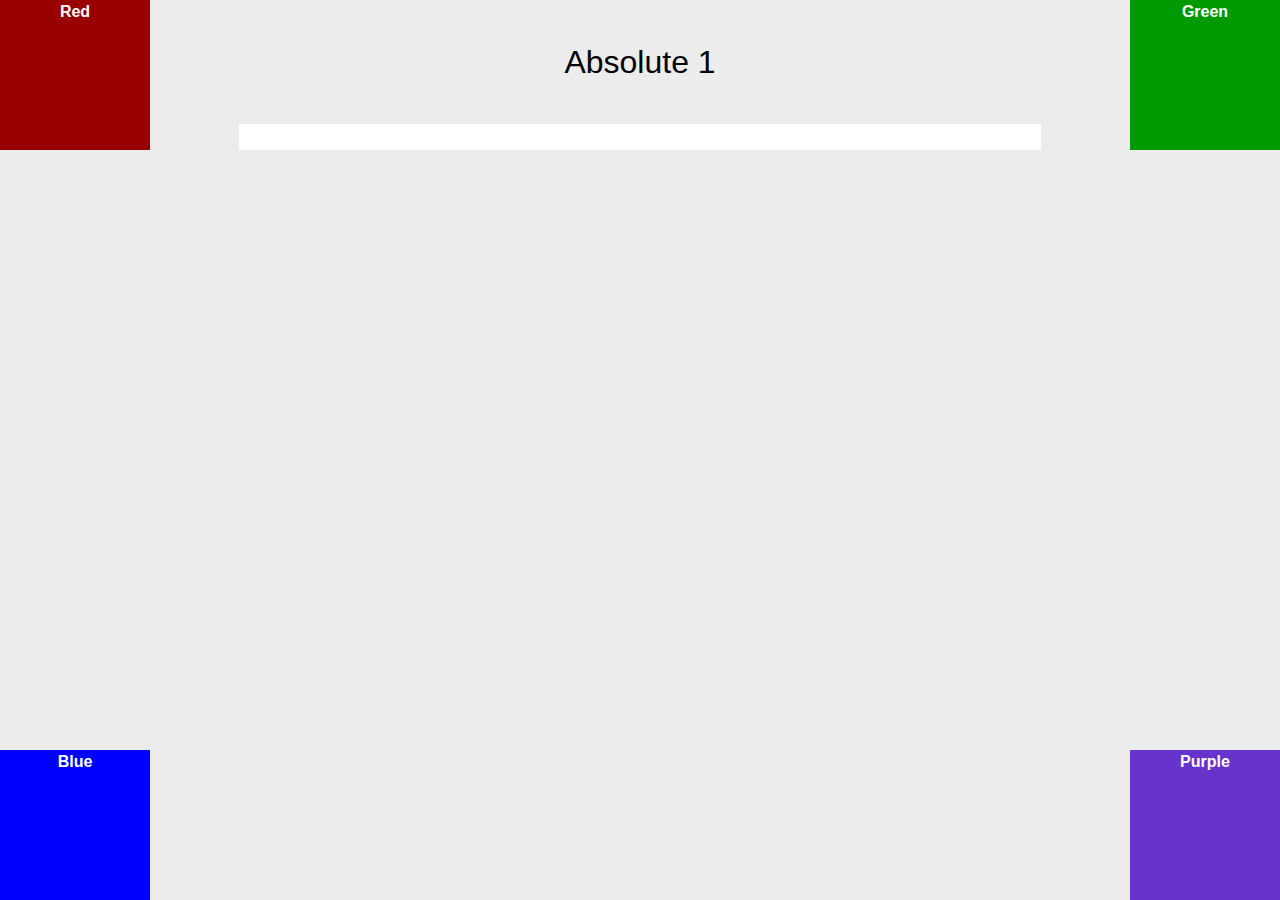
<file: positioning-lab/absolute-1.html>
<!DOCTYPE html>
<html lang="en">
<head>
<meta charset="UTF-8" />
<title>Positioning Lab</title>
<style type="text/css">
* {
	margin: 0px;
	padding: 0px;
}
body {
	background-color: #ECECEC;
	font-weight: bold;
	font-family: Tahoma, Geneva, sans-serif;
	color: #FFF;
	text-align: center;
	line-height: 24px;
}
#wrapper {
	background-color: #FFF; 
	border-top-width: 1px;
	border-right-width: 1px;
	border-bottom-width: 1px;
	border-left-width: 1px;
	border-top-style: solid;
	border-right-style: solid;
	border-bottom-style: solid;
	border-left-style: solid;
	width: 800px;
	margin-right: auto;
	margin-left: auto;
}
#red {
	background-color: #900;
	position:absolute;
	width:150px;
	height:150px;
	top:0px;
	left:0px;
}
#green {
	background-color: #090;
	position:absolute;
	width:150px;
	height:150px;
	top:0px;
	right:0px;
}
#blue {
	background-color: #00F;
	position:absolute;
	width:150px;
	height:150px;
	bottom:0px;
	left:0px;
}
#purple {
	background-color: #63C;
	position:absolute;
	width:150px;
	height:150px;
	bottom:0px;
	right:0px;
}
body#footer {
	background-color: #666;
	position:static;
	margin:20px auto;
}
h1 {
	color: #000;
	font-weight: normal;
	padding: 50px;
}
</style>
</head>

<body>
<h1>Absolute 1</h1>
<div id="wrapper">
  <div id="red">Red</div>
  <div id="green">Green</div>
  <div id="blue">Blue</div>
  <div id="purple">Purple</div>
  <div id="footer">Footer</div>
</div>
</body>
</html>
</file>
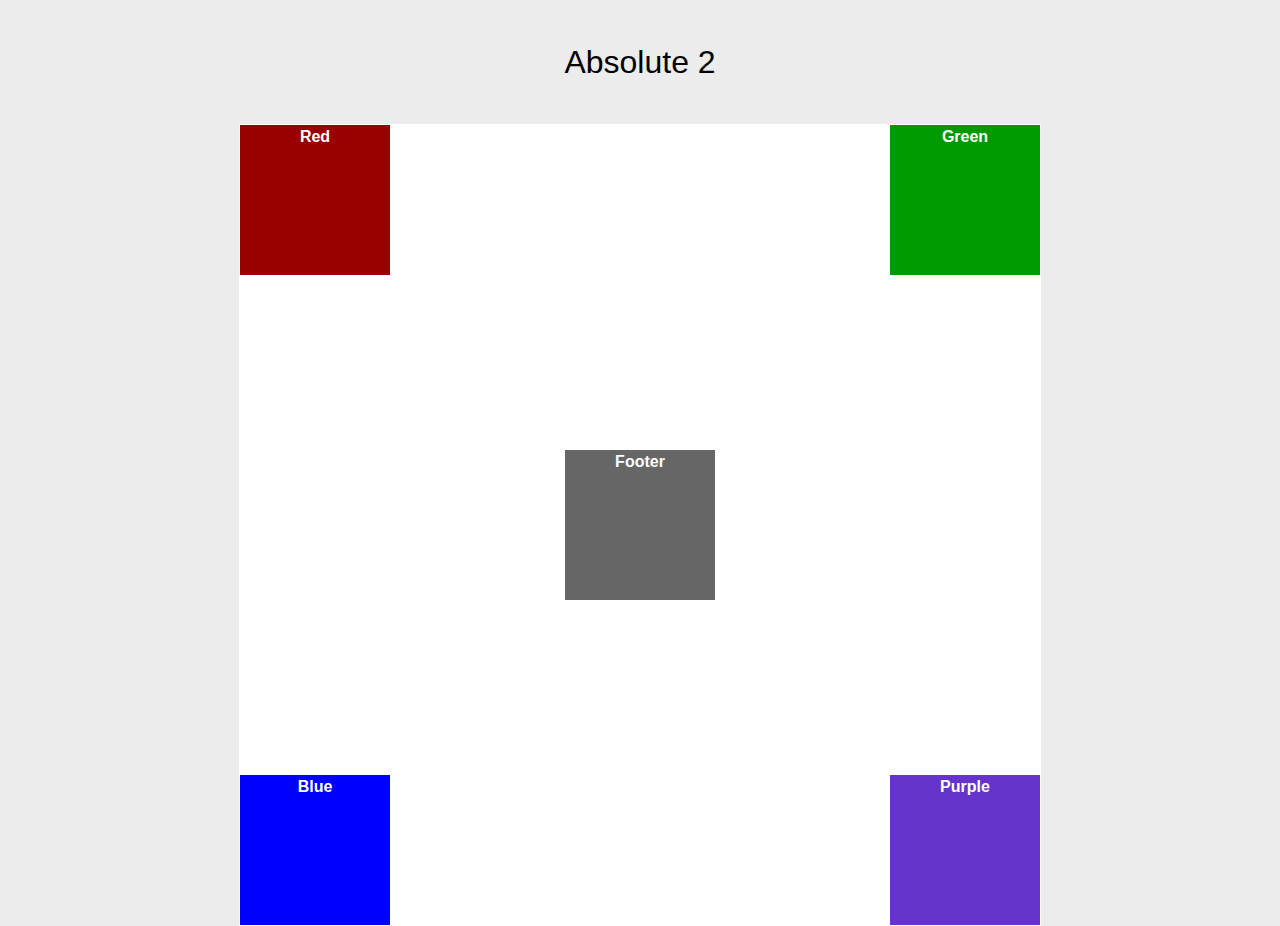
<file: positioning-lab/absolute-2.html>
<!DOCTYPE html>
<html lang="en">
<head>
<meta charset="UTF-8" />
<title>Positioning Lab</title>
<style type="text/css">
* {
	margin: 0px;
	padding: 0px;
}
body {
	background-color: #ECECEC;
	font-weight: bold;
	font-family: Tahoma, Geneva, sans-serif;
	color: #FFF;
	text-align: center;
	line-height: 24px;
}
#wrapper {
	background-color: #FFF;
	border-top-width: 1px;
	border-right-width: 1px;
	border-bottom-width: 1px;
	border-left-width: 1px;
	border-top-style: solid;
	border-right-style: solid;
	border-bottom-style: solid;
	border-left-style: solid;
	width: 800px;
	height:800px;
	margin-right: auto;
	margin-left: auto;
	position:relative;
}
#wrapper div{
	position:absolute;
	width:150px;
	height:150px;
}
#red {
	background-color: #900;
	top:0;
	left:0;
}
#green {
	background-color: #090;
	top:0;
	right:0;
}
#blue {
	background-color: #00F;
	bottom:0;
	left:0;
}
#purple {
	background-color: #63C;
	bottom:0;
	right:0;
}
div#footer {
	background-color: #666;
	position:static;
	margin:325px auto;
}
h1 {
	color: #000;
	font-weight: normal;
	padding: 50px;
}
</style>
</head>

<body>
<h1>Absolute 2</h1>
<div id="wrapper">
  <div id="red">Red</div>
  <div id="green">Green</div>
  <div id="blue">Blue</div>
  <div id="purple">Purple</div>
  <div id="footer">Footer</div>
</div>
</body>
</html>
</file>
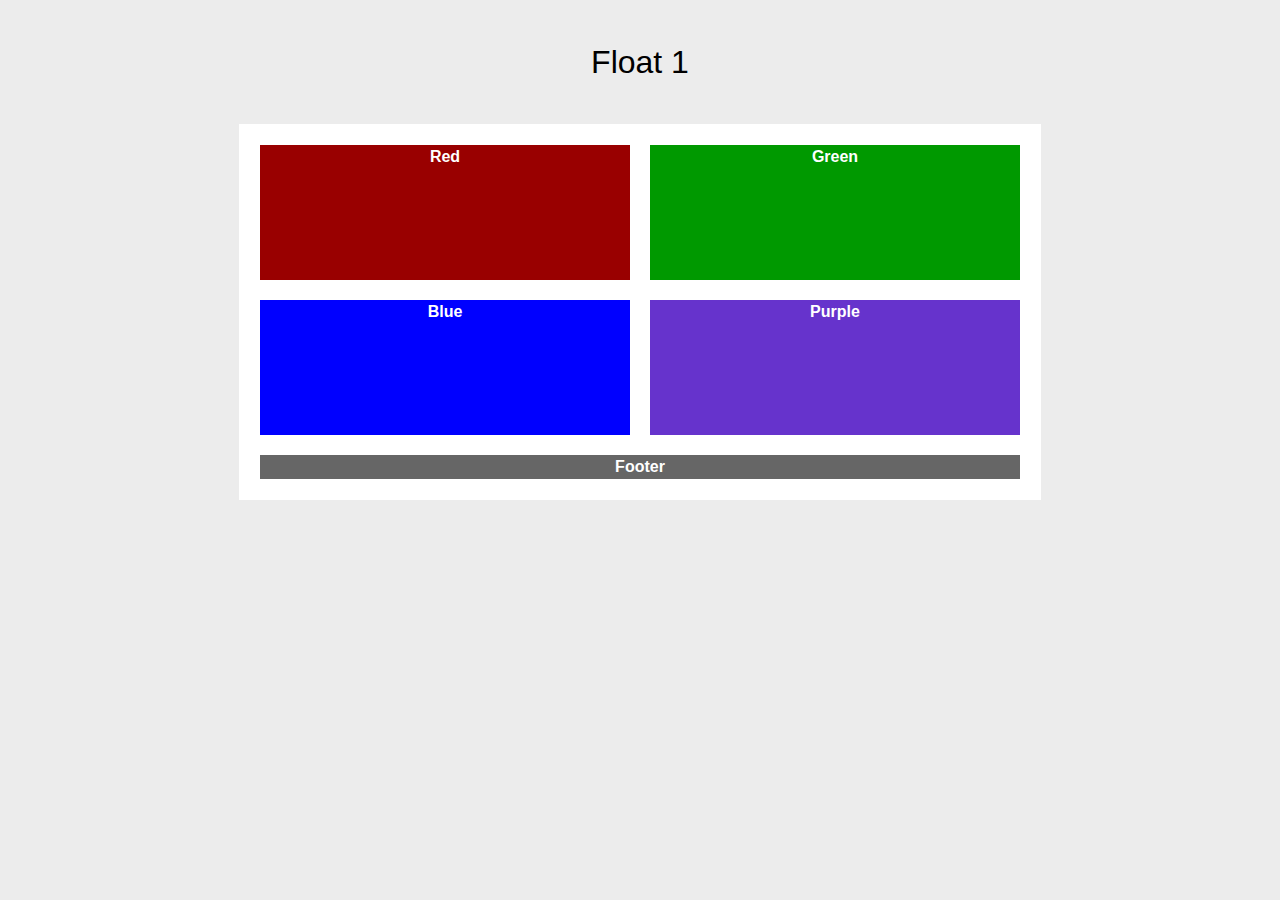
<file: positioning-lab/float-1.html>
<!DOCTYPE html>
<html lang="en">
<head>
<meta charset="UTF-8" />
<title>Positioning Lab</title>
<style type="text/css">
* {
	margin: 0px;
	padding: 0px;
}
body {
	background-color: #ECECEC;
	font-weight: bold;
	font-family: Tahoma, Geneva, sans-serif;
	color: #FFF;
	text-align: center;
	line-height: 24px;
}
#wrapper {
	background-color: #FFF;
	border-top-width: 1px;
	border-right-width: 1px;
	border-bottom-width: 1px;
	border-left-width: 1px;
	border-top-style: solid;
	border-right-style: solid;
	border-bottom-style: solid;
	border-left-style: solid;
	width: 800px;
	margin-right: auto;
	margin-left: auto;
	padding-top:20px;
}
#red {
	background-color: #900;
	width: 370px;
	height:135px;
	float:left;
	margin-left:20px;
	margin-bottom:20px;
}
#green {
	background-color: #090;
	width: 370px;
	height:135px;
	float:left;
	margin-left:20px;
	margin-bottom:20px;
}
#blue {
	background-color: #00F;
	width: 370px;
	height:135px;
	float:left;
	margin-left:20px;
	margin-bottom:20px;
}
#purple {
	background-color: #63C;
	width: 370px;
	height:135px;
	float:left;
	margin-left:20px;
	margin-bottom:20px;
}
#footer {
	background-color: #666;
	clear:both;
	margin:20px;
}
h1 {
	color: #000;
	font-weight: normal;
	padding: 50px;
}
</style>
</head>

<body>
<h1>Float 1</h1>
<div id="wrapper">
  <div id="red">Red</div>
  <div id="green">Green</div>
  <div id="blue">Blue</div>
  <div id="purple">Purple</div>
  <div id="footer">Footer</div>
</div>
</body>
</html>
</file>
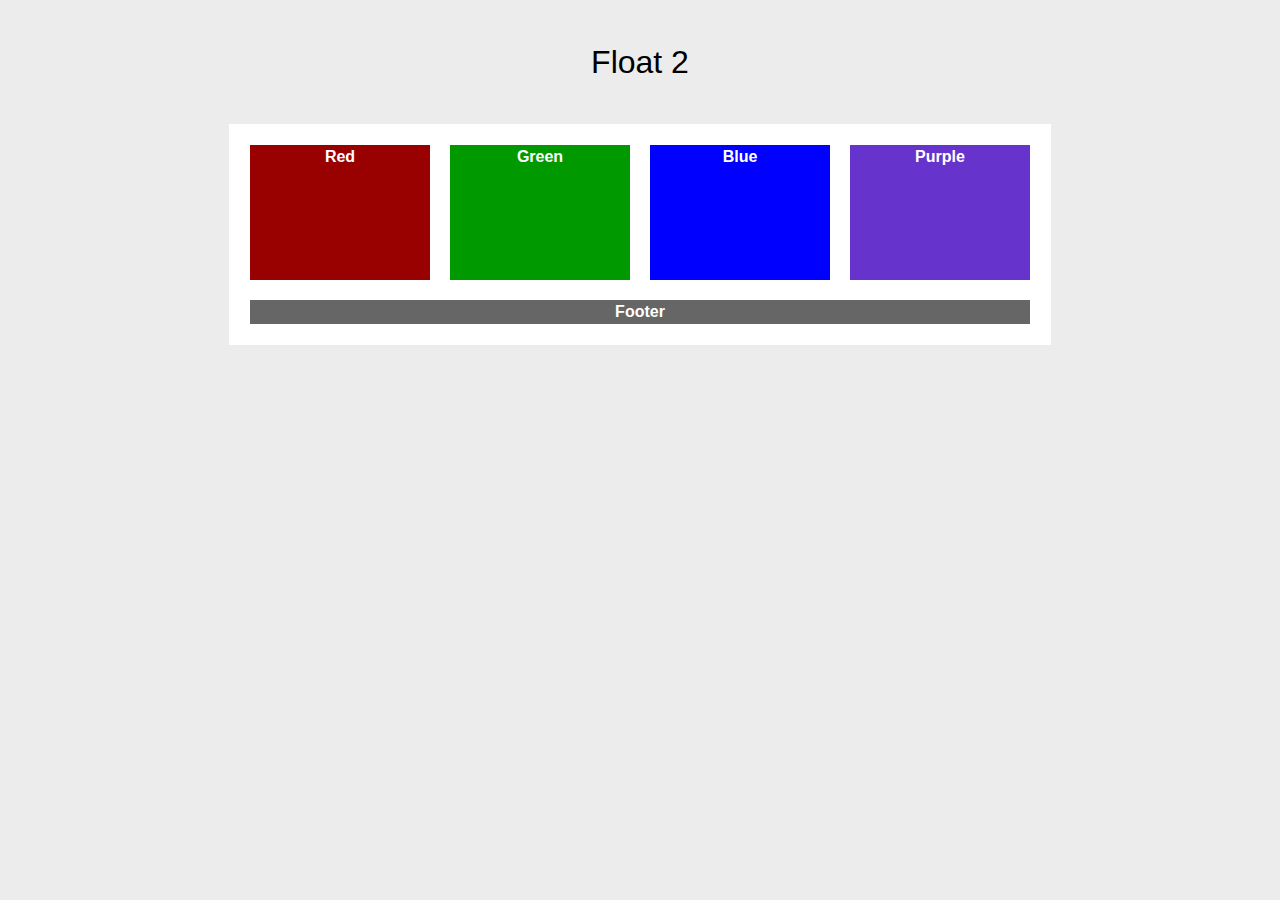
<file: positioning-lab/float-2.html>
<!DOCTYPE html>
<html lang="en">
<head>
<meta charset="UTF-8" />
<title>Positioning Lab</title>
<style type="text/css">
* {
	margin: 0px;
	padding: 0px;
}
body {
	background-color: #ECECEC;
	font-weight: bold;
	font-family: Tahoma, Geneva, sans-serif;
	color: #FFF;
	text-align: center;
	line-height: 24px;
}
#wrapper {
	background-color: #FFF;
	border-top-width: 1px;
	border-right-width: 1px;
	border-bottom-width: 1px;
	border-left-width: 1px;
	border-top-style: solid;
	border-right-style: solid;
	border-bottom-style: solid;
	border-left-style: solid;
	width: 800px;
	margin-right: auto;
	margin-left: auto;
	padding-top:20px;
	padding-left:20px;
	padding-bottom:20px;
}
#red {
	background-color: #900;
	width:180px;
	height:135px;
	float:left;
	margin-bottom:20px;
}
#green {
	background-color: #090;
	width:180px;
	height:135px;
	float:left;
	margin-left:20px;
	margin-bottom:20px;
}
#blue {
	background-color: #00F;
	width:180px;
	height:135px;
	float:left;
	margin-left:20px;
	margin-bottom:20px;
}
#purple {
	background-color: #63C;
	width:180px;
	height:135px;
	float:left;
	margin-left:20px;
	margin-bottom:20px;
}
#footer {
	background-color: #666;
	clear:both;
	margin-right:20px;
}
h1 {
	color: #000;
	font-weight: normal;
	padding: 50px;
}
</style>
</head>

<body>
<h1>Float 2</h1>
<div id="wrapper">
  <div id="red">Red</div>
  <div id="green">Green</div>
  <div id="blue">Blue</div>
  <div id="purple">Purple</div>
  <div id="footer">Footer</div>
</div>
</body>
</html>
</file>
